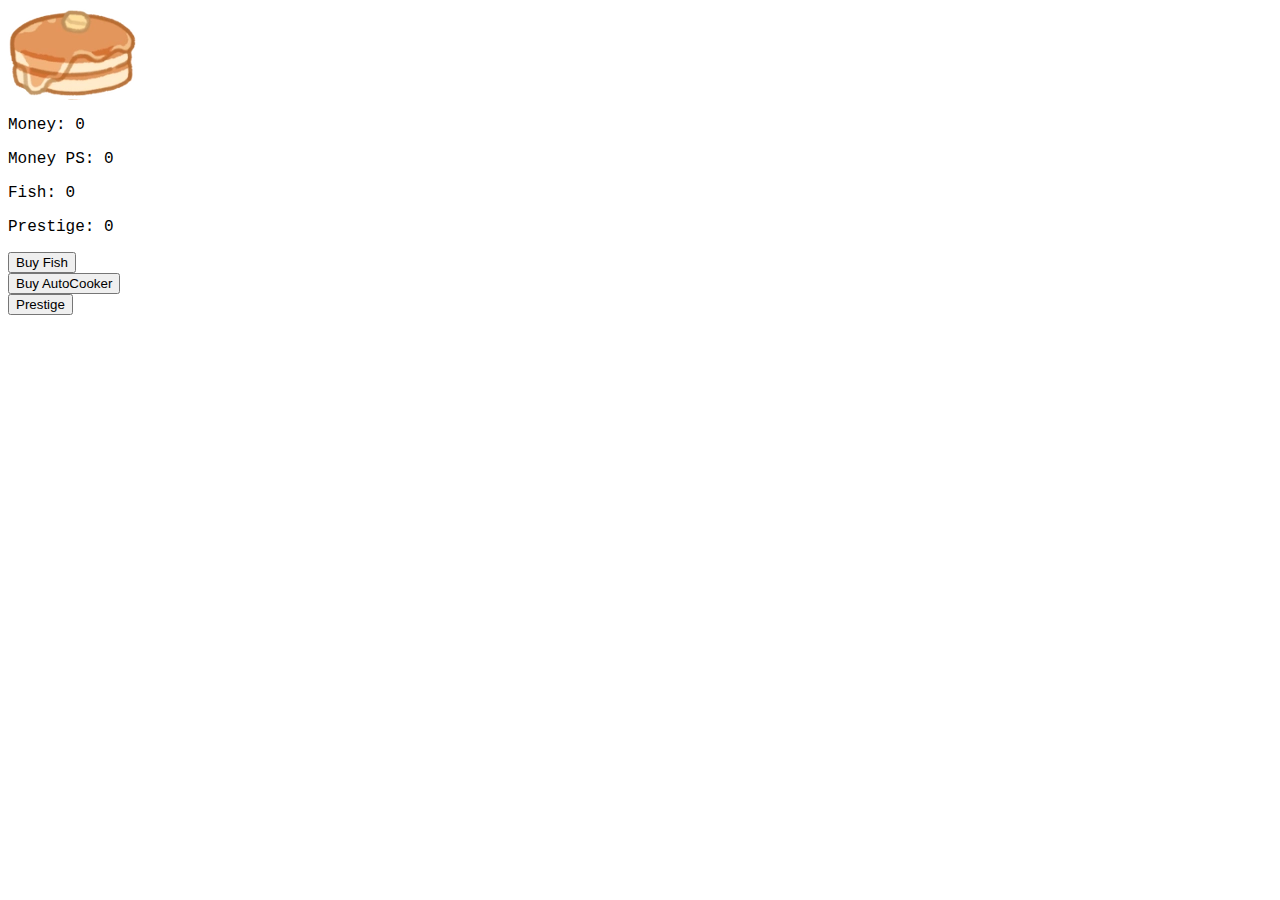
<file: original/index.html>
<!DOCTYPE html>
<html lang="en">
<head>
    <meta charset="UTF-8">
    <meta http-equiv="X-UA-Compatible" content="IE=edge">
    <meta name="viewport" content="width=device-width, initial-scale=1.0">
    <title>Pancake Clicker</title>
    <script src="index.js"></script>
    <link rel="stylesheet" href="main.css">
</head>
<body>
    <div class="buttons">
        <div class="clickButton">
            <button style="background: url(../assets/pancake.png)"onclick="addMoney()" class="button1"></button>
        </div>
        <div class="money">
            <p id="currentMoney">Money: 0</p>
        </div>
        <div class="upgrades">
            <div class="currentMoneyPS">
                <p id="currentMoneyPS">Money PS: 0</p>
            </div>
            <div class="currentFish">
                <p id="currentFish">Fish: 0</p>
            </div>
            <div class="currentPrestige"></div>
                <p id="currentPrestige">Prestiges: 0</p>
            </div>
        </div>
        <div class="button2">
            <button onclick="buyFish()" class="fish">Buy Fish</button>
        </div>
        <div class="button3">
            <button onclick="buyMoneyPS()" class="moneyPS">Buy AutoCooker</button>
        </div>
        <div class="button4">
            <button onclick="buyPrestige()" class="prestige">Prestige</button>
        </div>
    </div>
</body>
</file>
<file: original/main.css>
.button1 {
    display: inline-block;
    padding: 46px 64px;
    font-size: 24px;
    cursor: pointer;
    text-align: center;
    text-decoration: none;
    outline: none;
    color: #fff;
    background-color: #4CAF50;
    border: none;
    border-radius: 15px;
    box-shadow: 0 9px rgb(255, 255, 255);
  }
  
  .button1:hover {background-color: #3e8e41}
  
  .button1:active {
    background-color: #3e8e41;
    box-shadow: 0 5px rgb(255, 255, 255);
    transform: translateY(4px);
  }

.money {
    text-align: left;
    text-decoration: none;
    font-family: 'Courier New', Courier, monospace;
    outline: none;
    color: rgb(0, 0, 0);
}

.upgrades {
  text-align: left;
  text-decoration: none;
  font-family: 'Courier New', Courier, monospace;
  outline: none;
  color: rgb(0, 0, 0);
}
</file>
